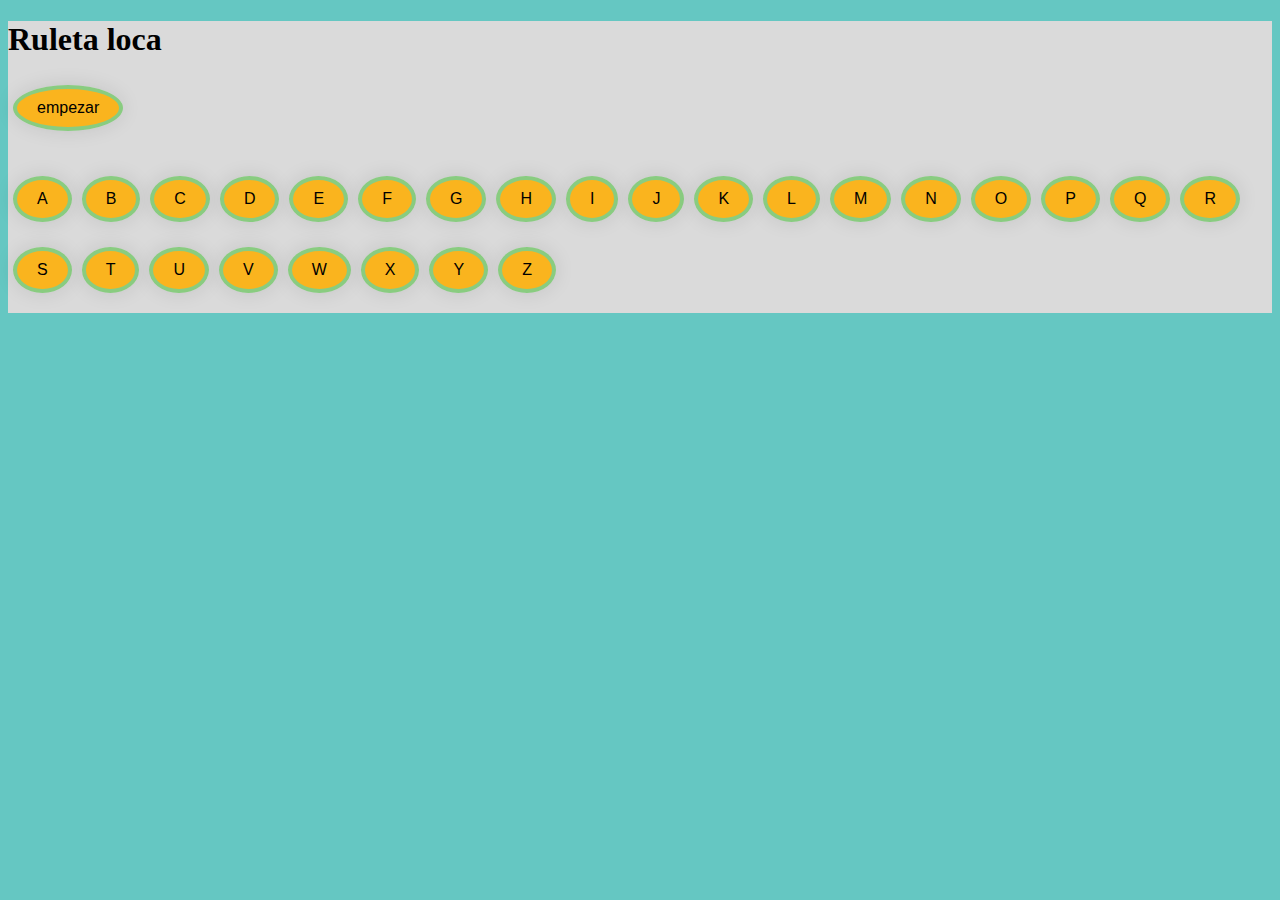
<file: No_panic.html>
<!DOCTYPE html>
<html>
<head>
    <title>ruleta</title>
    <link rel="stylesheet" href="style.css">
    <script src="No_panic.js"></script>
    <meta name="viewport" content="width=device-width, initial-scale=1.0">


</head>
<body>
       <h1>Ruleta loca</h1>
       <button onclick="seleccionarTema()">empezar</button>
       <p id="resultadoTema"></p>
       <div id="button-container">
        <!-- Los botones serán generados aquí -->
         </div>
        

</body>



</html>
</file>
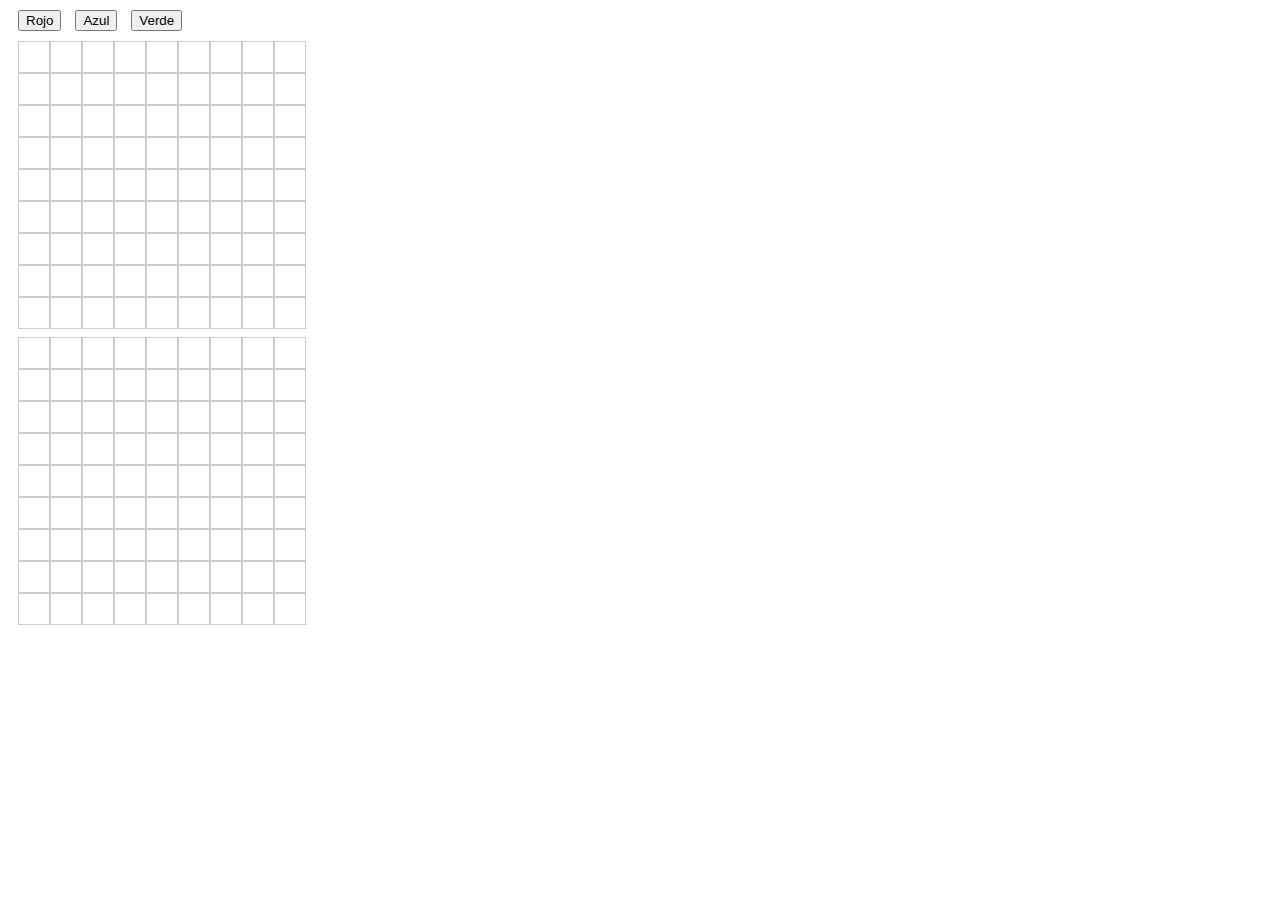
<file: juegos/index_astucia naval.html>
<!DOCTYPE html>
<html lang="es">
<head>
    <meta charset="UTF-8">
    <meta name="viewport" content="width=device-width, initial-scale=1.0">
    <title>Cuadrículas 9x9</title>
    <style>
        .grid {
            display: grid;
            grid-template-columns: repeat(9, 30px);
            grid-template-rows: repeat(9, 30px);
            gap: 2px;
            margin: 10px;
        }
        .cell {
            width: 30px;
            height: 30px;
            border: 1px solid #ccc;
            cursor: pointer;
        }
        .controls {
            margin: 10px;
        }
        .controls button {
            margin-right: 10px;
        }
    </style>
</head>
<body>
    <div class="controls">
        <button onclick="setColor('red')">Rojo</button>
        <button onclick="setColor('blue')">Azul</button>
        <button onclick="setColor('green')">Verde</button>
    </div>
    <div class="grid-container">
        <div class="grid" id="grid1"></div>
        <div class="grid" id="grid2"></div>
    </div>
    <script>
        let currentColor = 'red';

        function setColor(color) {
            currentColor = color;
        }

        function createGrid(gridId) {
            const grid = document.getElementById(gridId);
            for (let i = 0; i < 81; i++) {
                const cell = document.createElement('div');
                cell.className = 'cell';
                cell.addEventListener('click', function() {
                    this.style.backgroundColor = currentColor;
                });
                grid.appendChild(cell);
            }
        }

        createGrid('grid1');
        createGrid('grid2');
    </script>
</body>
</html>
</file>
<file: style.css>
html{

   background: #2db3acbb;
}


button {
    padding: 10px 20px; /* Ajusta el relleno para hacer los botones más grandes */
    margin: 5px; /* Añade espacio entre los botones */
    font-size: 16px; /* Tamaño de la fuente */
    border-radius: 50%;
    margin-bottom: 20px;
    position: relative;
    
    border: 4px solid #89cc80;
    background-color: #ffae00dc;
    box-shadow: 0 0 20px rgba(0, 0, 0, 0.1);
}

.reiniciar{
  padding: 2%; /* Ajusta el relleno para hacer los botones más grandes */
    margin: 5px; /* Añade espacio entre los botones */
    font-size: 20px; /* Tamaño de la fuente */
    border-radius: 50%;
    margin-bottom: 20px;
    position: relative;
    
    border: 4px solid #00ff9d4b;
    background-color: #33ff00;
    box-shadow: 0 0 20px rgba(0, 0, 0, 0.1);
}
body {
    font-family: 'Times New Roman', Times, serif;
    background-color: #dadada;
  }
  
  .container {
    display: flex;
    flex-direction: column;
    align-items: center;
    justify-content: center;
    
  }

.wheel {
  padding: 5% 5%;
  width: 35vh;
  
  height: 35vh;
  border-radius: 50%;
margin-block-start: auto;
  position:relative;

  border: 4px solid #fff;
  box-shadow: 0 0 20px rgba(0, 0, 0, 0.1);
  background: conic-gradient(
    #FF5733 3%,
    #FFBD33 7%,
    #FFFA33 10%,
    #75FF33 15%,
    #33FF57 20%,
    #33FFBD 25%,
    #33FFFA 30%,
    #3375FF 35%,
    #5733FF 40%,
    #BD33FF 45%,
    #FF33FA 50%,
     #BD33FF 55%,
     #5733FF 60%,
     #3375FF 65%,
     #33FFFA 70%,
     #33FFBD 75%,
     #33FF57 80%,
     #75FF33 85%,
      #FFFA33 90%,
      #FFBD33 93%,
      #FF5733 97%
    
  );
}
  
  .spin-btn {
    padding: 10px 20px;
    font-size: 18px;
    background-color: #007bff;
    color: #fff;
    border: none;
    border-radius: 4px;
    cursor: pointer;
    transition: background-color 0.3s ease;
  }
  
  .spin-btn:hover {
    background-color: #0056b3;
  }
  #resultadoTema {
    margin-top: 20px;
    font-size: 18px;
    font-weight: bold;
  }
</file>
